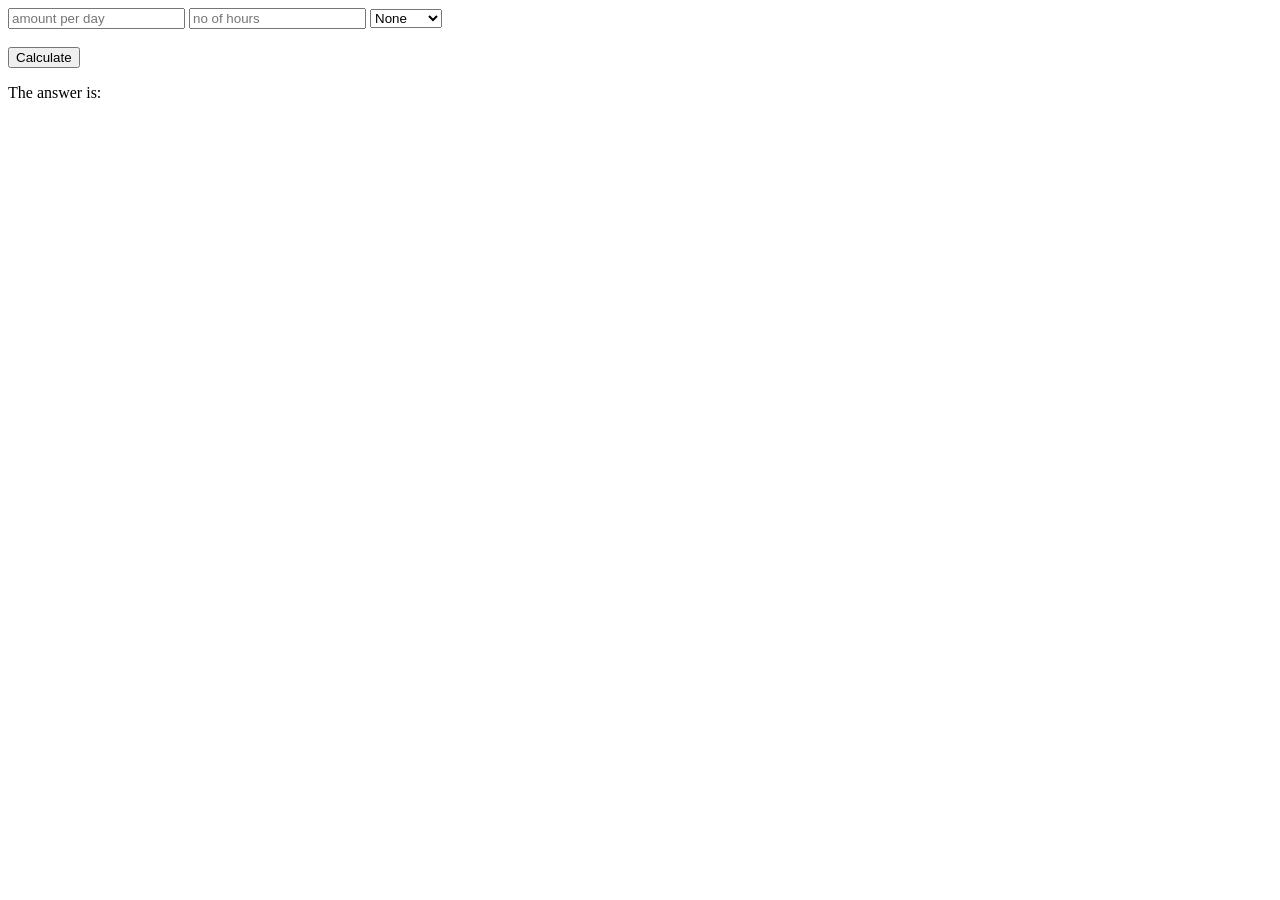
<file: main/payrollcalculate.html>
<!doctype html>
<html>
<head>
<meta charset="UTF-8">
<title>title of the document</title>
</head>

<body>

<form action="Payrollcalculate.php" method="post">

    <input type="text" name="num1" placeholder="amount per day">
    <input type="text" name="num2" placeholder="no of hours">
    <select name="operator">
        <option>None</option>
        <option>Add</option>
        <option>Subtract</option>
        <option>Multiply</option>
        <option>Divide</option>
    </select>
    <br></br>
    <button type="submit" name="submit" value="submit">Calculate</button>


</form>
<p> The answer is:</p>


</body>

</html>
</file>
